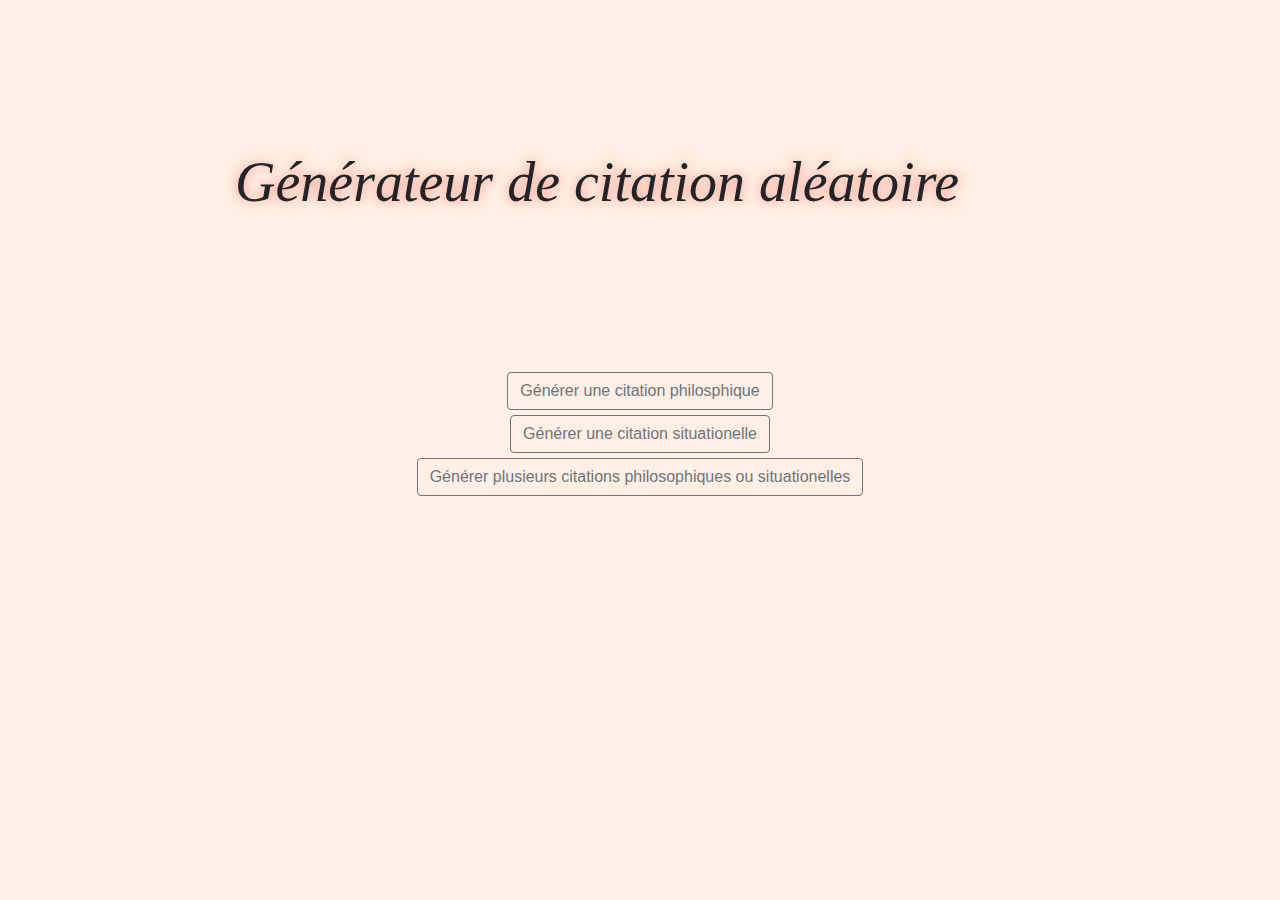
<file: index.html>
<!doctype html>
<html>

<head>
    <meta charset="utf-8">
    <meta name="viewport" content="width=device-width, initial-scale=1, shrink-to-fit=no">
    <link rel="stylesheet" href="https://stackpath.bootstrapcdn.com/bootstrap/4.3.1/css/bootstrap.min.css" integrity="sha384-ggOyR0iXCbMQv3Xipma34MD+dH/1fQ784/j6cY/iJTQUOhcWr7x9JvoRxT2MZw1T" crossorigin="anonymous">
    <link rel="stylesheet" type="text/css" href="style.css" />
    <title>Générateur de citation aléatoire</title>
</head>

<body>


    <div class="container">
            <div class="row">
              <div id="titre" class="d-flex justify-content-center" >
                <h1>Générateur de citation aléatoire</h1>
              </div>
            </div>

        <div class="d-grid gap-2" style="margin :5px">

            <div class="d-flex justify-content-center">
		<button type="button" class="btn btn-outline-secondary" onclick="generercitation(1);" style="font:italic 2em;">Générer une citation philosphique</button>

        </div>
	</div>
        <div class="d-grid gap-2" style="margin :5px">

            	<div class="d-flex justify-content-center">
			<button type="button" class="btn btn-outline-secondary" onclick="generercitation(2);">Générer une citation situationelle</button>
		</div>

        </div>       
	</div>
        <div class="row-adjust-center"  style="margin :5px">
            <div class="d-flex justify-content-center">
			<button type="button" class="btn btn-outline-secondary" onclick="main();">Générer plusieurs citations philosophiques ou situationelles</button>
		</div>
        </div>    

    </div>   


    <script src="script.js"></script>

    <script src="https://code.jquery.com/jquery-3.3.1.slim.min.js" integrity="sha384-q8i/X+965DzO0rT7abK41JStQIAqVgRVzpbzo5smXKp4YfRvH+8abtTE1Pi6jizo" crossorigin="anonymous"></script>
    <script src="https://cdnjs.cloudflare.com/ajax/libs/popper.js/1.14.7/umd/popper.min.js" integrity="sha384-UO2eT0CpHqdSJQ6hJty5KVphtPhzWj9WO1clHTMGa3JDZwrnQq4sF86dIHNDz0W1" crossorigin="anonymous"></script>
    <script src="https://stackpath.bootstrapcdn.com/bootstrap/4.3.1/js/bootstrap.min.js" integrity="sha384-JjSmVgyd0p3pXB1rRibZUAYoIIy6OrQ6VrjIEaFf/nJGzIxFDsf4x0xIM+B07jRM" crossorigin="anonymous"></script>
  </body>
</body>
</html>
</file>
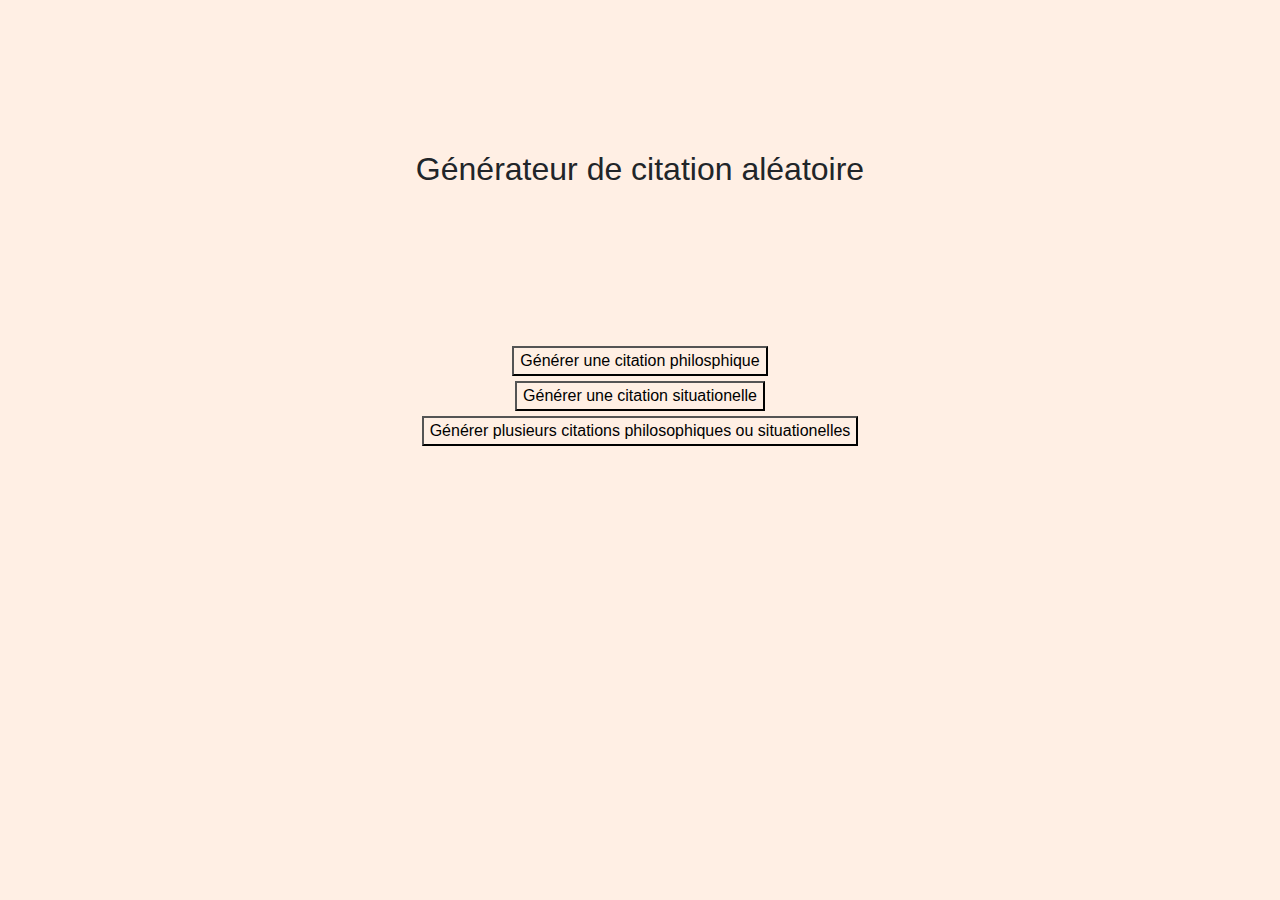
<file: main.html>
<!doctype html>
<html>

<head>
    <meta charset="utf-8">
    <meta name="viewport" content="width=device-width, initial-scale=1, shrink-to-fit=no">
    <link rel="stylesheet" href="https://stackpath.bootstrapcdn.com/bootstrap/4.3.1/css/bootstrap.min.css" integrity="sha384-ggOyR0iXCbMQv3Xipma34MD+dH/1fQ784/j6cY/iJTQUOhcWr7x9JvoRxT2MZw1T" crossorigin="anonymous">
    <link rel="stylesheet" type="text/css" href="style.css" />
    <title>Générateur de citation aléatoire</title>
</head>

<body>


    <div class="container">
            <div class="row justify-content-md-center">
              <div id="titre" class="d-flex justify-content-center">
                <h2>Générateur de citation aléatoire</h2>
              </div>
            </div>
        <div class="row-adjust-center" style="margin :5px">

            <div class="d-flex justify-content-center"><input type="button" value="Générer une citation philosphique" onclick="genererCitation(1);"></div>

        </div>
        <div class="row-adjust-center"  style="margin :5px">
            
            <div class="d-flex justify-content-center"><input type="button" value="Générer une citation situationelle" onclick="genererCitation(2);"></div></div>

        </div>

        <div class="row-adjust-center"  style="margin :5px">
            <div class="d-flex justify-content-center"><input type="button" value="Générer plusieurs citations philosophiques ou situationelles" onclick="main();"></div></input></div>
        </div>    

    </div>


    


    <script src="script.js"></script>

    <script src="https://code.jquery.com/jquery-3.3.1.slim.min.js" integrity="sha384-q8i/X+965DzO0rT7abK41JStQIAqVgRVzpbzo5smXKp4YfRvH+8abtTE1Pi6jizo" crossorigin="anonymous"></script>
    <script src="https://cdnjs.cloudflare.com/ajax/libs/popper.js/1.14.7/umd/popper.min.js" integrity="sha384-UO2eT0CpHqdSJQ6hJty5KVphtPhzWj9WO1clHTMGa3JDZwrnQq4sF86dIHNDz0W1" crossorigin="anonymous"></script>
    <script src="https://stackpath.bootstrapcdn.com/bootstrap/4.3.1/js/bootstrap.min.js" integrity="sha384-JjSmVgyd0p3pXB1rRibZUAYoIIy6OrQ6VrjIEaFf/nJGzIxFDsf4x0xIM+B07jRM" crossorigin="anonymous"></script>
  </body>
</body>
</html>
</file>
<file: style.css>
.row{
    margin: 50px;
    padding: 100px;
}

*{
background-color: #ffefe4;
}

body{
background-color: #ffefe4;
}

h1{
font: italic 3.5em "Fira Sans", serif;
text-shadow: 0 0 0.2em #F87; 0 0 0.2em #F87";
}

button{
font : bold;}
</file>
